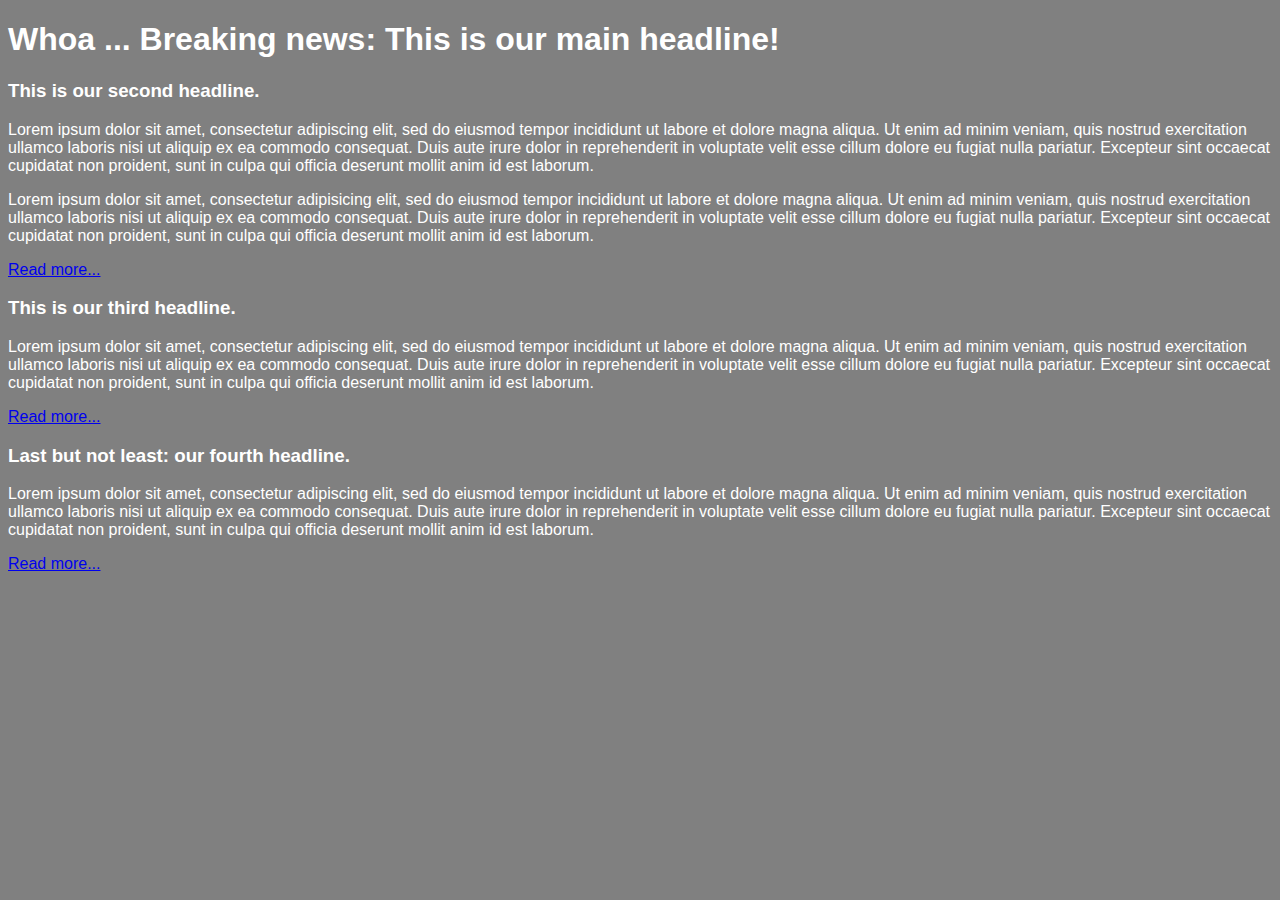
<file: unit-1/index.html>
<!DOCTYPE html>
	<html>
	<head>
		<title>Kieran's GQ News Bulletin</title>
		<link rel="stylesheet" type="text/css" href="css/style.css">
	</head>
	<body>
		<h1>Whoa ... Breaking news: This is our main headline!</h1>
		<h3>This is our second headline.</h3>
		<p>Lorem ipsum dolor sit amet, consectetur adipiscing elit, sed do eiusmod tempor incididunt ut labore et dolore magna aliqua. Ut enim ad minim veniam, quis nostrud exercitation ullamco laboris nisi ut aliquip ex ea commodo consequat. Duis aute irure dolor in reprehenderit in voluptate velit esse cillum dolore eu fugiat nulla pariatur. Excepteur sint occaecat cupidatat non proident, sunt in culpa qui officia deserunt mollit anim id est laborum.</p>
		<p>Lorem ipsum dolor sit amet, consectetur adipisicing elit, sed do eiusmod
		tempor incididunt ut labore et dolore magna aliqua. Ut enim ad minim veniam,
		quis nostrud exercitation ullamco laboris nisi ut aliquip ex ea commodo
		consequat. Duis aute irure dolor in reprehenderit in voluptate velit esse
		cillum dolore eu fugiat nulla pariatur. Excepteur sint occaecat cupidatat non
		proident, sunt in culpa qui officia deserunt mollit anim id est laborum.</p>
		<a href="#">Read more...</a>
		<h3>This is our third headline.</h3>
		<p>Lorem ipsum dolor sit amet, consectetur adipiscing elit, sed do eiusmod tempor incididunt ut labore et dolore magna aliqua. Ut enim ad minim veniam, quis nostrud exercitation ullamco laboris nisi ut aliquip ex ea commodo consequat. Duis aute irure dolor in reprehenderit in voluptate velit esse cillum dolore eu fugiat nulla pariatur. Excepteur sint occaecat cupidatat non proident, sunt in culpa qui officia deserunt mollit anim id est laborum.</p>
		<a href="#">Read more...</a>
		<h3>Last but not least: our fourth headline.</h3>
		<p>Lorem ipsum dolor sit amet, consectetur adipiscing elit, sed do eiusmod tempor incididunt ut labore et dolore magna aliqua. Ut enim ad minim veniam, quis nostrud exercitation ullamco laboris nisi ut aliquip ex ea commodo consequat. Duis aute irure dolor in reprehenderit in voluptate velit esse cillum dolore eu fugiat nulla pariatur. Excepteur sint occaecat cupidatat non proident, sunt in culpa qui officia deserunt mollit anim id est laborum.</p>
		<a href="#">Read more...</a>
	</body>
</html>
</file>
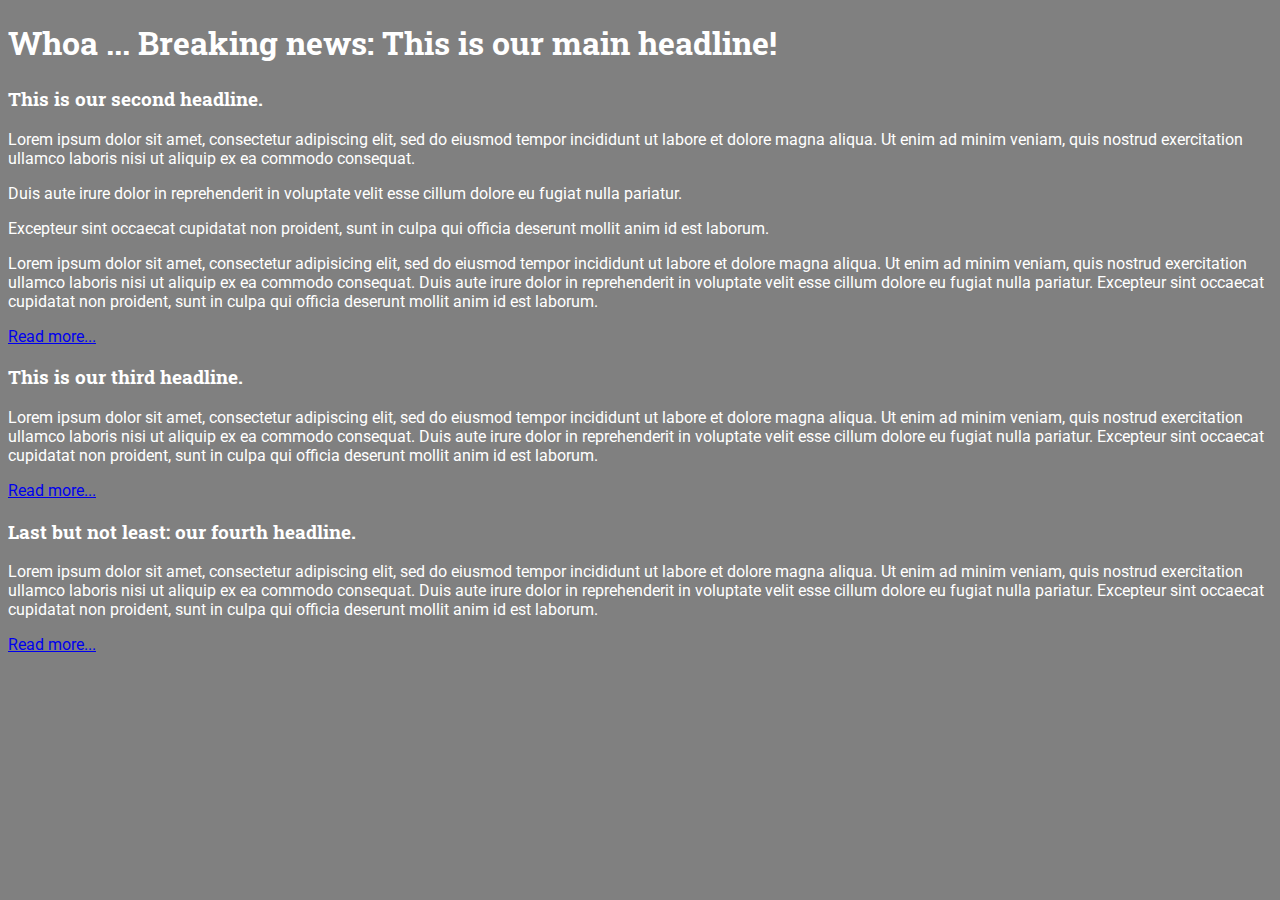
<file: unit-12/index.html>
<!DOCTYPE html>
	<html>
	<head>
		<title>Kieran's GQ News Bulletin</title>
		<link rel="stylesheet" type="text/css" href="css/style.css">
		<link href="https://fonts.googleapis.com/css?family=Roboto+Slab|Roboto:300,400|Source+Sans+Pro:300" rel="stylesheet">
	</head>
	<body>
		<h1>Whoa ... Breaking news: This is our main headline!</h1>
		<h3>This is our second headline.</h3>
		<p>Lorem ipsum dolor sit amet, consectetur adipiscing elit, sed do eiusmod tempor incididunt ut labore et dolore magna aliqua. Ut enim ad minim veniam, quis nostrud exercitation ullamco laboris nisi ut aliquip ex ea commodo consequat.</p>
		<p>Duis aute irure dolor in reprehenderit in voluptate velit esse cillum dolore eu fugiat nulla pariatur.</p>
		<p>Excepteur sint occaecat cupidatat non proident, sunt in culpa qui officia deserunt mollit anim id est laborum.</p>
		<p>Lorem ipsum dolor sit amet, consectetur adipisicing elit, sed do eiusmod
		tempor incididunt ut labore et dolore magna aliqua. Ut enim ad minim veniam,
		quis nostrud exercitation ullamco laboris nisi ut aliquip ex ea commodo
		consequat. Duis aute irure dolor in reprehenderit in voluptate velit esse
		cillum dolore eu fugiat nulla pariatur. Excepteur sint occaecat cupidatat non
		proident, sunt in culpa qui officia deserunt mollit anim id est laborum.</p>
		<a href="#">Read more...</a>
		<h3>This is our third headline.</h3>
		<p>Lorem ipsum dolor sit amet, consectetur adipiscing elit, sed do eiusmod tempor incididunt ut labore et dolore magna aliqua. Ut enim ad minim veniam, quis nostrud exercitation ullamco laboris nisi ut aliquip ex ea commodo consequat. Duis aute irure dolor in reprehenderit in voluptate velit esse cillum dolore eu fugiat nulla pariatur. Excepteur sint occaecat cupidatat non proident, sunt in culpa qui officia deserunt mollit anim id est laborum.</p>
		<a href="#">Read more...</a>
		<h3>Last but not least: our fourth headline.</h3>
		<p>Lorem ipsum dolor sit amet, consectetur adipiscing elit, sed do eiusmod tempor incididunt ut labore et dolore magna aliqua. Ut enim ad minim veniam, quis nostrud exercitation ullamco laboris nisi ut aliquip ex ea commodo consequat. Duis aute irure dolor in reprehenderit in voluptate velit esse cillum dolore eu fugiat nulla pariatur. Excepteur sint occaecat cupidatat non proident, sunt in culpa qui officia deserunt mollit anim id est laborum.</p>
		<a href="#">Read more...</a>
	</body>
</html>
</file>
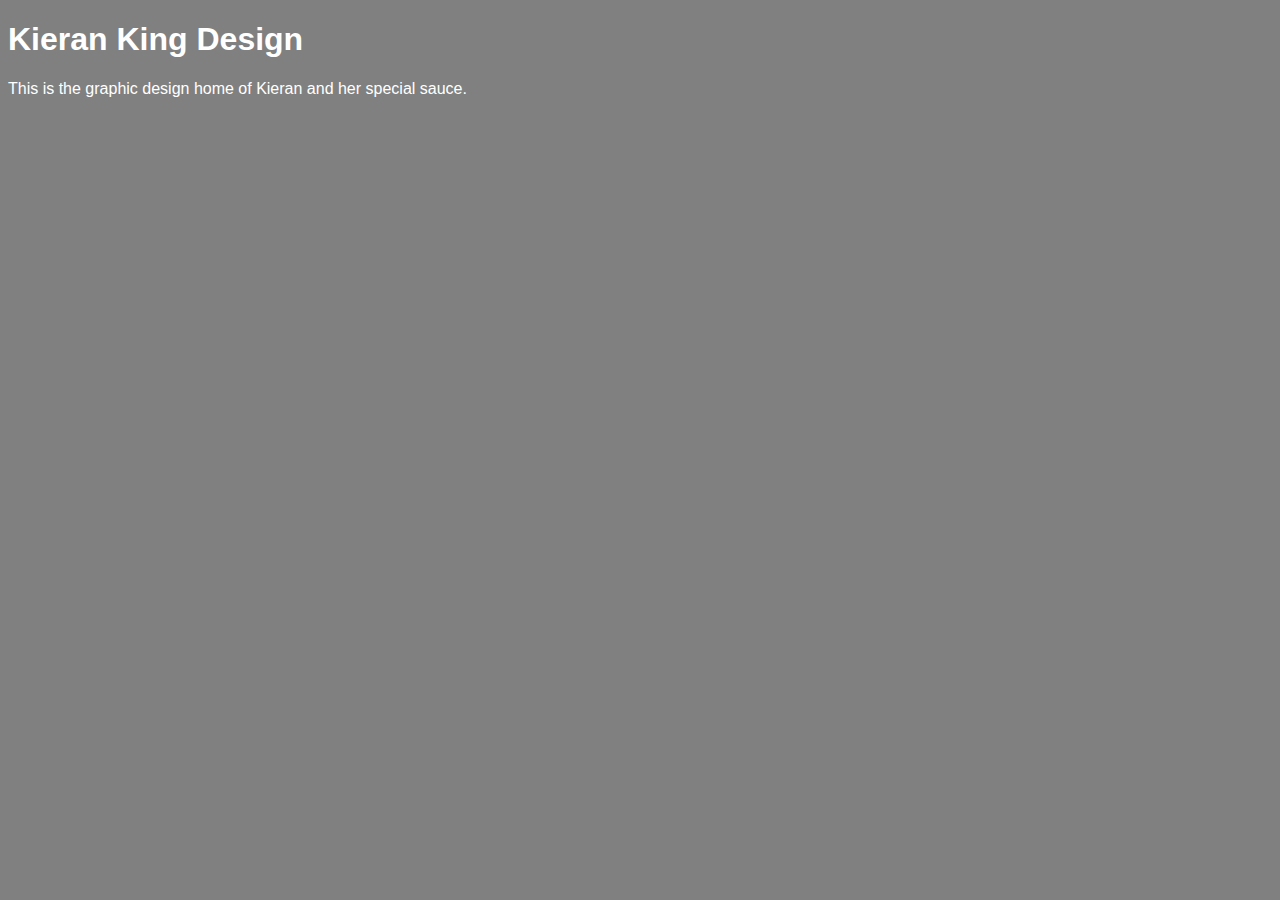
<file: Unit_1/index.html>
<!DOCTYPE html>
<html>
<head>
<link rel="stylesheet" type="text/css" href="css/style.css">
<title>Kieran King Design</title>
</head>
<body>
	<h1>Kieran King Design</h1>
	<p>This is the graphic design home of Kieran and her special sauce.</p>
</body>
<html>
</file>
<file: unit-1/css/style.css>
body {
    background-color: gray;
    font-family: source-sans, sans-serif;
}

h1, h3, p {
    color: white;
}
</file>
<file: unit-12/css/style.css>
body {
    background-color: gray;
    font-family: 'Roboto', sans-serif;
}

h1, h2, h3, h4, h5, h6 {
    color: white;
    font-family: 'Roboto Slab', serif;
}

p {
	color: white;
}
</file>
<file: Unit_1/css/style.css>
body {
    background-color: gray;
    font-family: source-sans, sans-serif;
}

h1, h3, p {
    color: white;
}
</file>
